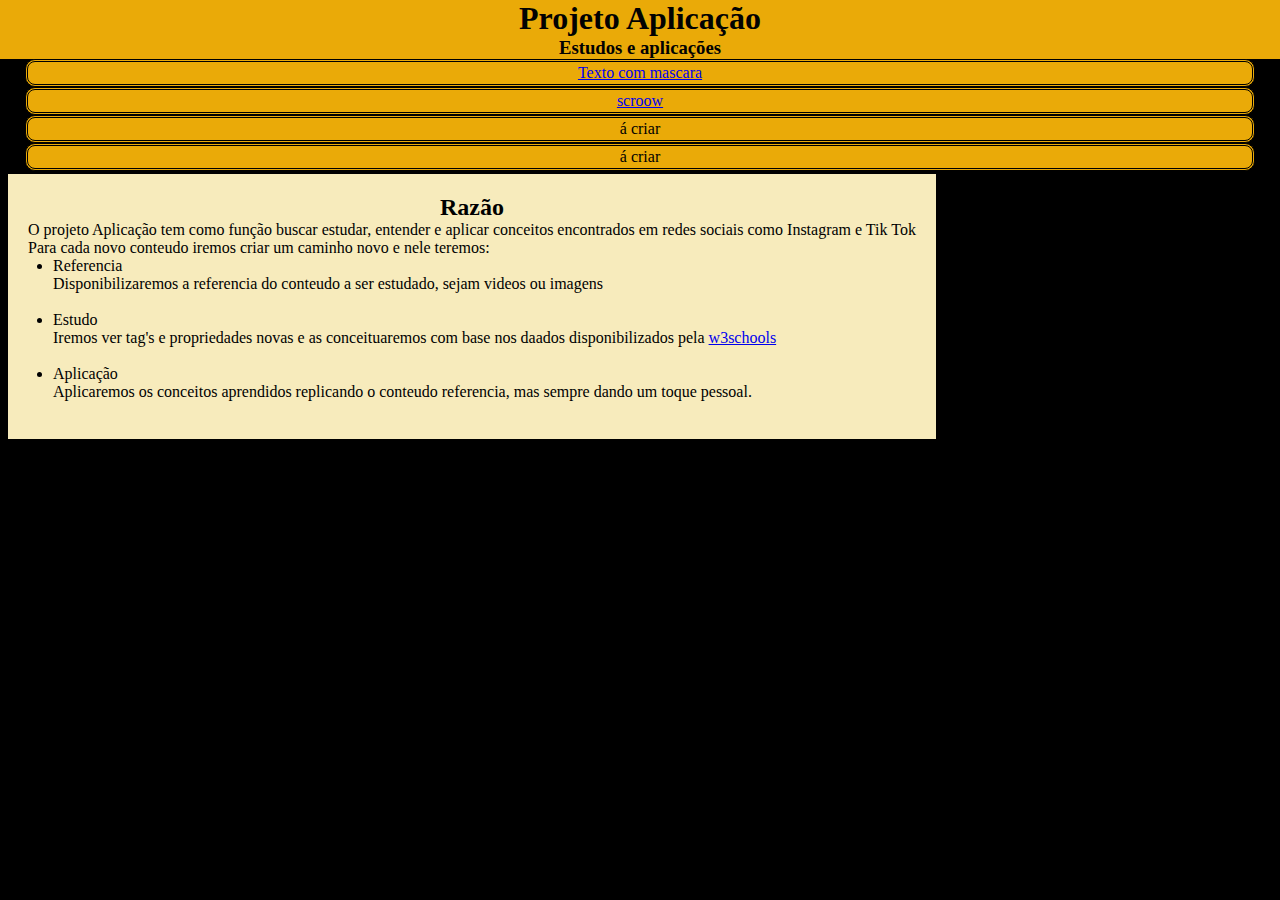
<file: index.html>
<!DOCTYPE html>
<html lang="en">
<head>
    <meta charset="UTF-8">
    <meta name="viewport" content="width=device-width, initial-scale=1.0">
    <title>Projeto Aplicação</title>
    <link rel="stylesheet" href="index.css">
</head>
<body>
    <header>
        <h1>Projeto Aplicação</h1>
        <h3>Estudos e aplicações</h3>
    </header>
     
    <aside>
        <nav>
                <ul>
                    <li class="item-menu">
                        <a href="texto com mascara/texto-com-mascara.html">Texto com mascara</a>
                    </li>
                    <li class="item-menu">
                        <a href="scrow/scroow.html">scroow</a></li>
                    <li class="item-menu">á criar</li>
                    <li class="item-menu">á criar</li>
                </ul>
        </nav>
    </aside>    
   <main>
        <article>
            <h2>Razão</h2>
            <p>O projeto Aplicação tem como função buscar estudar, entender e aplicar conceitos encontrados em redes sociais como Instagram e Tik Tok </p>
            <p>Para cada novo conteudo iremos criar um caminho novo e nele teremos:</p>
            <ul>
                <li>
                    <dt>Referencia</dt>
                    <dd>Disponibilizaremos a referencia do conteudo a ser estudado, sejam videos ou imagens</dd>
                </li>
                <br>
                <li>
                    <dt>Estudo</dt>
                    <dd>Iremos ver tag's e propriedades novas e as conceituaremos com base nos daados disponibilizados pela <a href="https://www.w3schools.com/" target="_blank" noopener noreferrer >w3schools</a></dd>
                </li>
                <br>
                <li>
                    <dt>Aplicação</dt>
                    <dd>Aplicaremos os conceitos aprendidos replicando o conteudo referencia, mas sempre dando um toque pessoal.</dd>
                </li>
            </ul>
            <br>
        </article>
        
    </main>

</body>
</html>
</file>
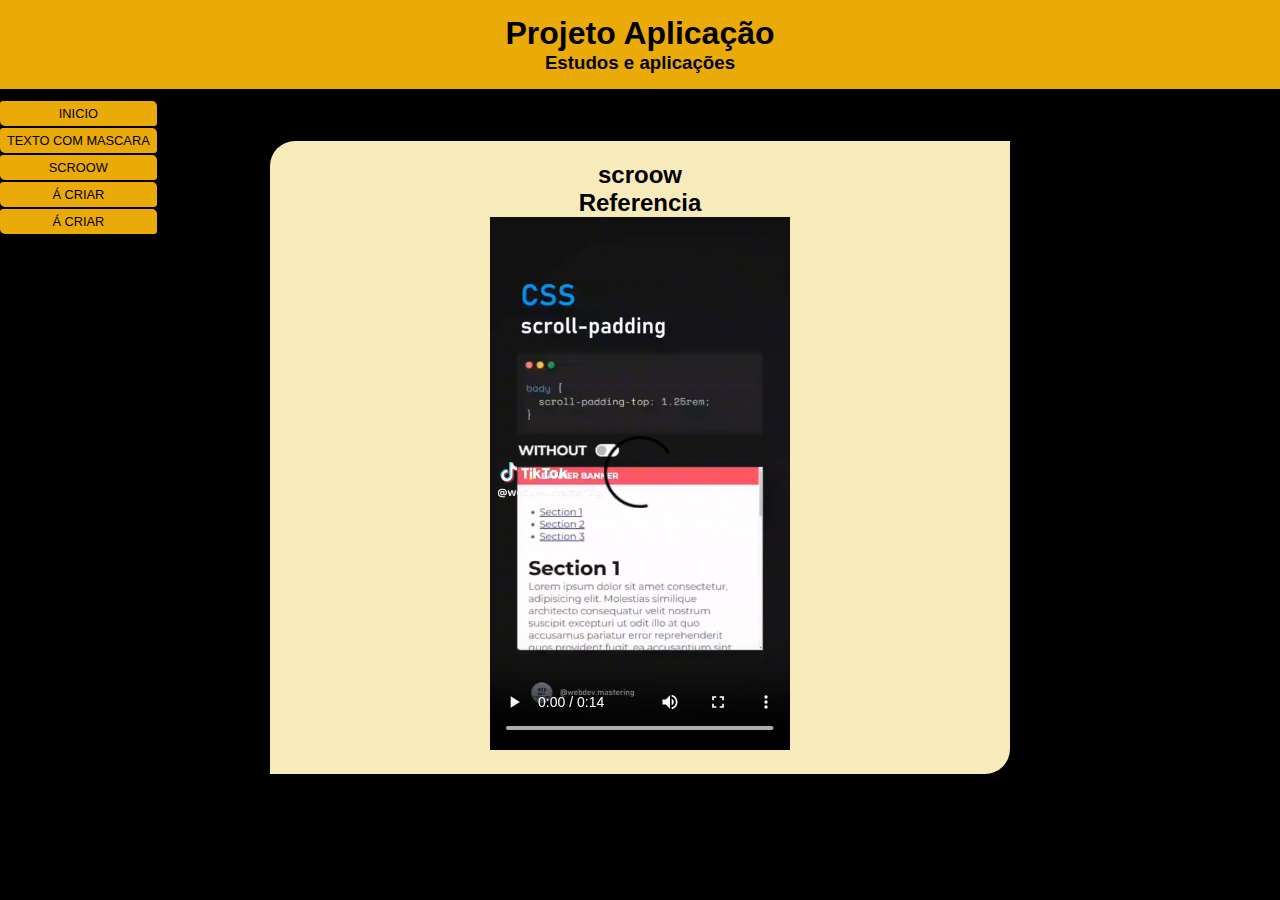
<file: scrow/scroow.html>
<!DOCTYPE html>
<html lang="en">
<head>
    <meta charset="UTF-8">
    <meta name="viewport" content="width=device-width, initial-scale=1.0">
    <title>scroow</title>
    <link rel="stylesheet" href="scroow.css">
</head>
<body>
    <header>
        <h1>Projeto Aplicação</h1>
        <h3>Estudos e aplicações</h3>
    </header>
    <aside>
        <nav>
                <ul>
                    <li class="item-menu">
                        <a href="../index.html">inicio</a>
                    </li>
                    <li class="item-menu">
                        <a href="../texto com mascara/texto-com-mascara.html">Texto com mascara</a>
                    </li>
                    <li class="item-menu">
                        <a href="scroow.html">scroow</a>
                    </li>
                    <li class="item-menu">á criar</li>
                    <li class="item-menu">á criar</li>
                </ul>
        </nav>
    </aside>
    <main>
        <article>
            <h2>scroow</h2>
            <div class="referencia">
                <h2>Referencia</h2>
                <video class="video-referencia" src="Vídeo do WhatsApp de 2024-03-21 à(s) 16.59.19_e709fcd1.mp4" controls></video>
            </div>
            
        </article>
    </main>    
    
</body>
</html>
</file>
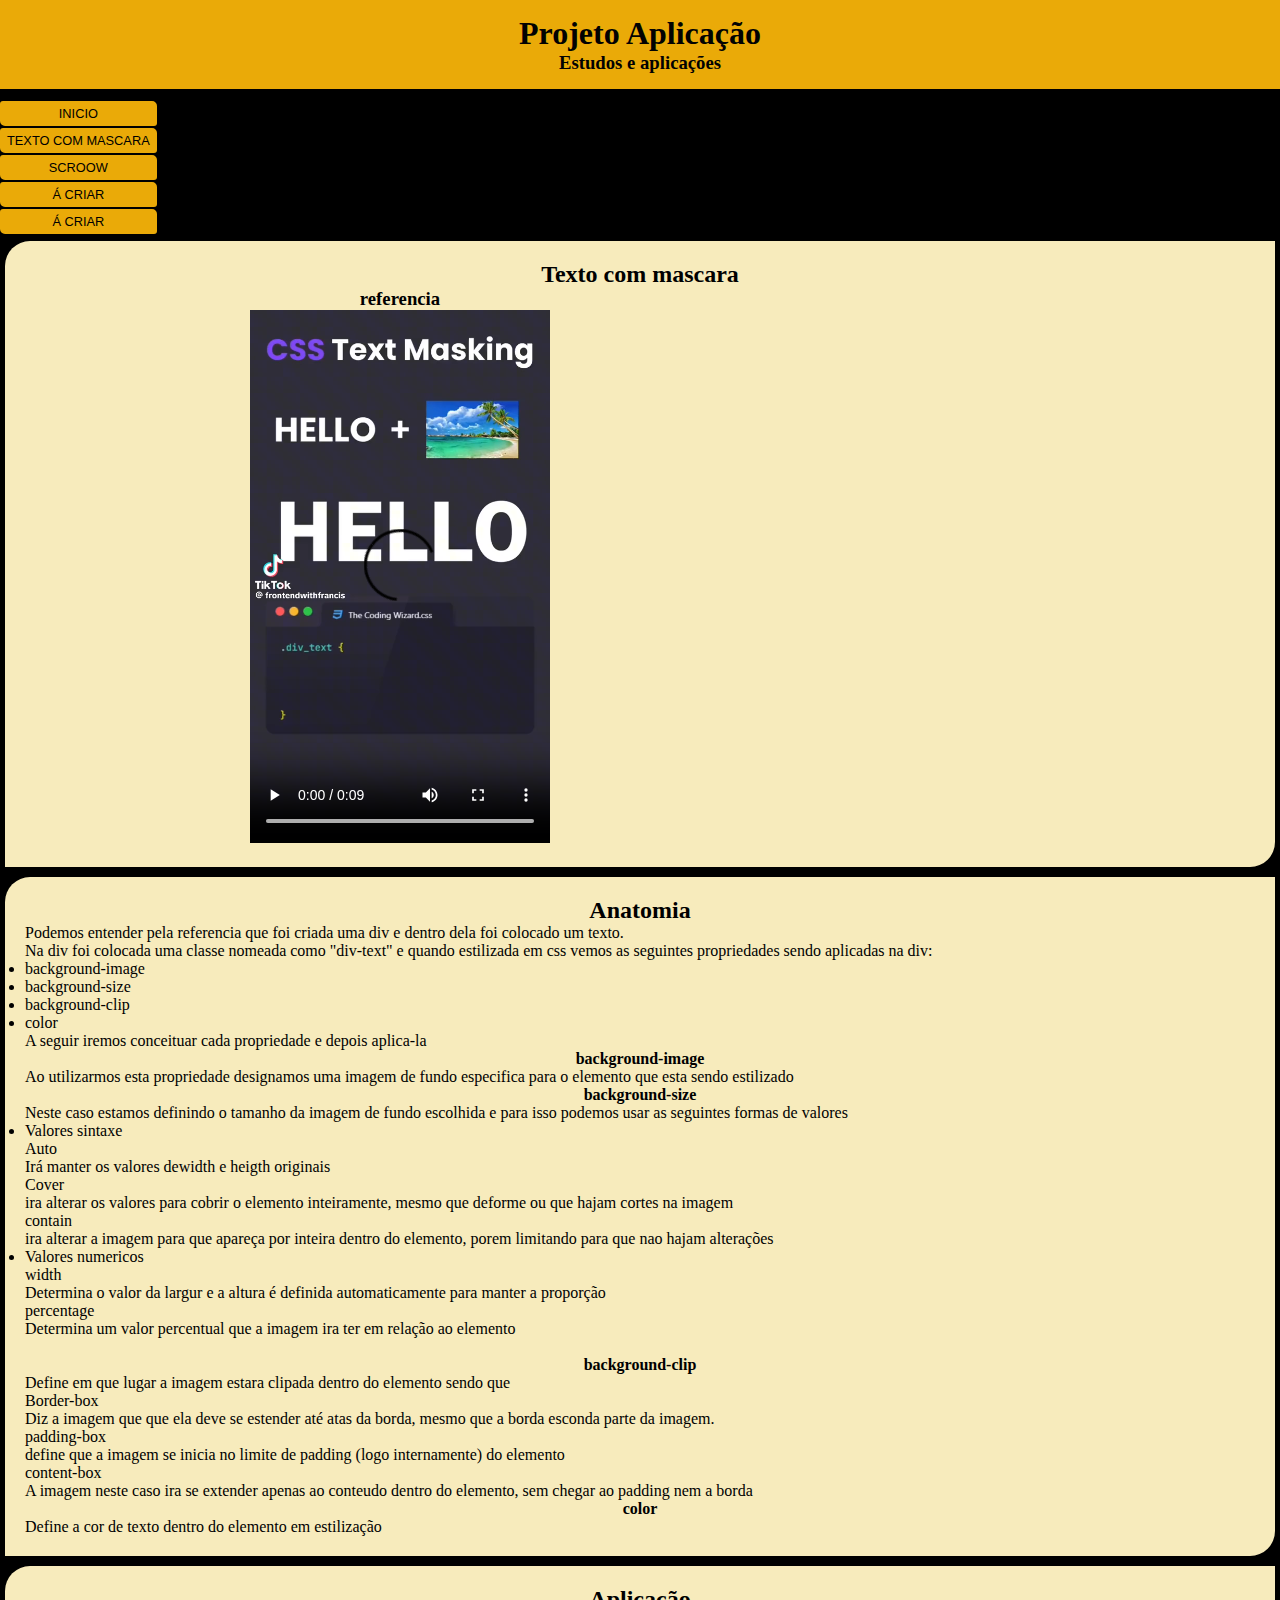
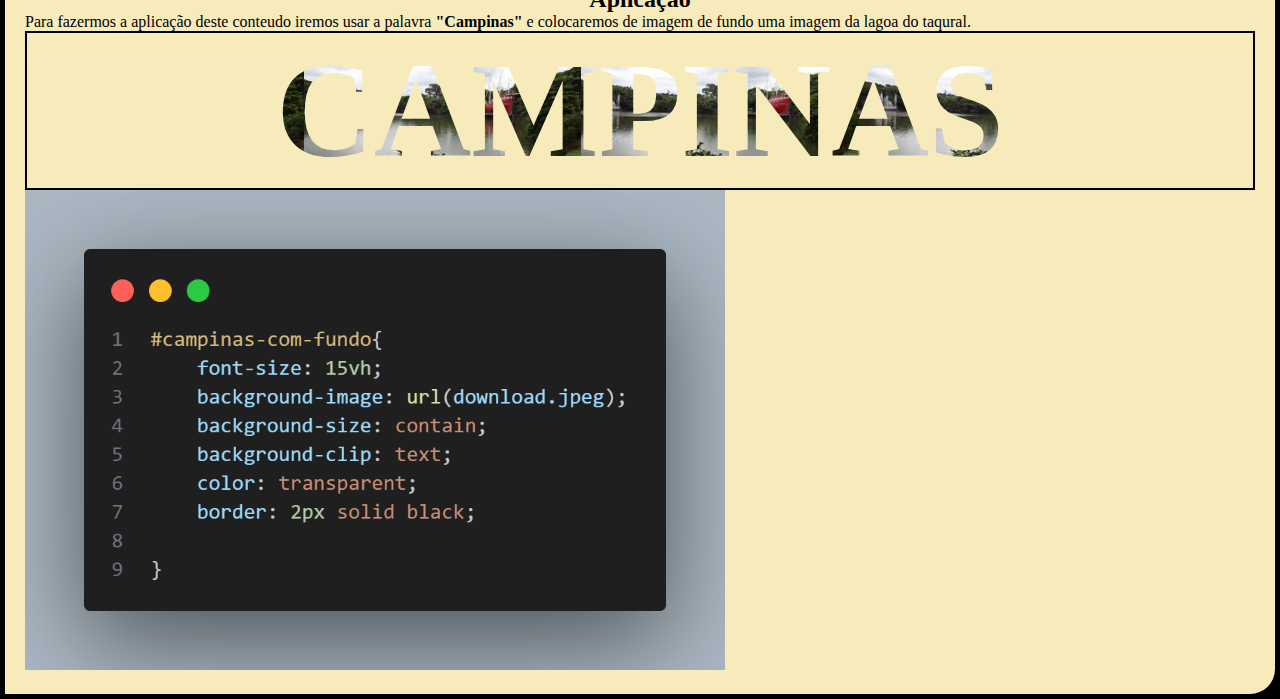
<file: texto com mascara/texto-com-mascara.html>
<!DOCTYPE html>
<html lang="en">
<head>
    <meta charset="UTF-8">
    <meta name="viewport" content="width=device-width, initial-scale=1.0">
    <title>texto com mascara</title>
    <link rel="stylesheet" href="texto-com-mascara.css">
</head>
<body>
    <header>
        <h1>Projeto Aplicação</h1>
        <h3>Estudos e aplicações</h3>
    </header>
    <aside>
        <nav>
                <ul>
                    <li class="item-menu">
                        <a href="../index.html">inicio</a>
                    </li>
                    <li class="item-menu">
                        <a href="../texto com mascara/texto-com-mascara.html">Texto com mascara</a>
                    </li>
                    <li class="item-menu">
                        <a href="scroow.html">scroow</a>
                    </li>
                    <li class="item-menu">á criar</li>
                    <li class="item-menu">á criar</li>
                </ul>
        </nav>
    </aside>
    <main>
        <article>
            <h2>Texto com mascara</h2>
            <div class="referencia">
                <h3>referencia</h3>
                <video class="video-referencia" src="video-texto-com-mascara.mp4" controls></video>
            </div>
        </article> 
        <article>   
            <div class="Anatomia">
                <h2>Anatomia</h2>
                <p>Podemos entender pela referencia que foi criada uma div e dentro dela foi colocado um texto. </p>
                <p>Na div foi colocada uma classe nomeada como "div-text"  e quando estilizada em css vemos as seguintes propriedades sendo aplicadas na div:</p>
                <ul>
                    <li>background-image</li>
                    <li>background-size</li>
                    <li>background-clip</li>
                    <li>color</li>
                </ul>
                <p>A seguir iremos conceituar cada propriedade e depois aplica-la</p>
            </div>
            <h4>background-image</h4>
            <p>Ao utilizarmos esta propriedade designamos uma imagem de fundo especifica para o elemento que esta sendo estilizado</p>

            <h4>background-size</h4>
            <p>Neste caso estamos definindo o tamanho da imagem de fundo escolhida e para isso podemos usar as seguintes formas de valores</p>
                <ul>
                    <li>
                        <p>Valores sintaxe</p>
                        <dt>Auto</dt>
                        <dd>Irá manter os valores dewidth e heigth originais</dd>
                        <dt>Cover</dt>
                        <dd>ira alterar os valores para cobrir o elemento inteiramente, mesmo que deforme ou que hajam cortes na imagem</dd>
                        <dt>contain</dt>
                        <dd>ira alterar a imagem para que apareça por inteira dentro do elemento, porem limitando para que nao hajam alterações</dd>
                    </li>
                    <li>
                        <p>Valores numericos</p>
                        <dt>width</dt>
                        <dd>Determina o valor da largur e a altura é definida automaticamente para manter a proporção</dd>
                        <dt>percentage</dt>
                        <dd>Determina um valor percentual que a imagem ira ter em relação ao elemento</dd>
                    </li>
                </ul>
            <br>
            <h4>background-clip</h4>
            <p>Define em que lugar a imagem estara clipada dentro do elemento sendo que</p>
                <dl>
                    <dt>Border-box</dt>
                    <dd>Diz a imagem que que ela deve se estender até atas da borda, mesmo que a borda esconda parte da imagem.</dd>
                    <dt>padding-box</dt>
                    <dd>define que a imagem se inicia no limite de padding (logo internamente) do elemento</dd>
                    <dt>content-box</dt>
                    <dd>A imagem neste caso ira se extender apenas ao conteudo dentro do elemento, sem chegar ao padding nem a borda</dd>
                </dl>
            <h4>color</h4>
            <p>Define a cor de texto dentro do elemento em estilização</p>
        </article>
        <article>
            <h2>Aplicação</h2>
            <p>Para fazermos a aplicação deste conteudo iremos usar a palavra <strong>"Campinas"</strong> e colocaremos de imagem de fundo uma imagem da lagoa do taqural.</p>
            <h2 id="campinas-com-fundo">CAMPINAS</h2>
            <img src="code.png" alt="codigo da aplicação" width="700px">
            
        </article>
        
    </main>
</body>
</html>
</file>
<file: index.css>
*{
    margin: 0px;
    padding:0px;
}

h1, h2, h3, h4, h5, h6{
    text-align: center;
}
body{
    height: 100vh;
    box-sizing: border-box;
    background-color: rgb(0, 0, 0);
   
}
header{
    background-color: #EAAA08;
    color: rgb(2, 2, 2);

}
.item-menu{
    border: black double;
    border-radius: 10px;
    padding: 2px 5px;
    text-align: center;
    background-color: #EAAA08;
}    
main{
    display: flex;
    margin: 3px;
}
article{
    margin: 0px 5px;
    padding: 20px;
    background-color: rgb(247, 235, 188) ;
}
ul{
   margin: 0px 25px;
}
</file>
<file: scrow/scroow.css>
*{
    margin: 0px;
    padding:0px;
}

h1, h2, h3, h4, h5, h6{
    text-align: center;
    font-family: Arial, Helvetica, sans-serif;
}
body{
    height: 100vh;
    box-sizing: border-box;
    background-color: rgb(0, 0, 0);
   
}
header{
    background-color: #EAAA08;
    color: rgb(2, 2, 2);
    padding: 15px 0px;

}
nav{
    display: flex;
    margin-top: 10px;
    background-attachment: scroll;
}
.item-menu{
    
    border-radius: 3px 5px;
    padding: 5px 7px;
    text-align: center;
    background-color: #EAAA08;
    margin: 2px 0px;
    text-transform: uppercase;
    font-family: Arial, Helvetica, sans-serif;
    font-size: 0.8em;
    width: auto;
}
.item-menu>a{
    text-decoration: none;
    color: black;
}
.item-menu:hover{
    font-weight: bold;
    border: #EAAA08;
    color: #EAAA08;
    background-color: black;
    transition:  1s;
}
.item-menu>a:hover{
    color: #EAAA08;
    transition: 0.8s;
}       
main{
    width: 750px;
    margin: auto;
    margin-top: -100px;


}
article{
    margin: 5px 5px;
    padding: 20px;
    background-color: rgb(247, 235, 188) ;
    border-radius: 25px 0px;
}
.referencia{
    text-align: center;
    max-width: 750px;
}
.video-referencia{
    width: 300px;
}
</file>
<file: texto com mascara/texto-com-mascara.css>
*{
    margin: 0px;
    padding:0px;
}

h1, h2, h3, h4, h5, h6{
    text-align: center;
}
body{
    height: 100vh;
    box-sizing: border-box;
    background-color: rgb(0, 0, 0);
   
}
header{
    background-color: #EAAA08;
    color: rgb(2, 2, 2);
    padding: 15px 0px;

}
nav{
    display: flex;
    margin-top: 10px;
    background-attachment: scroll;
}
.item-menu{
    
    border-radius: 3px 5px;
    padding: 5px 7px;
    text-align: center;
    background-color: #EAAA08;
    margin: 2px 0px;
    text-transform: uppercase;
    font-family: Arial, Helvetica, sans-serif;
    font-size: 0.8em;
    width: auto;
}
.item-menu>a{
    text-decoration: none;
    color: black;
}
.item-menu:hover{
    font-weight: bold;
    border: #EAAA08;
    color: #EAAA08;
    background-color: black;
    transition:  1s;
}
.item-menu>a:hover{
    color: #EAAA08;
    transition: 0.8s;
}       
main{
    display: flex;
    flex-direction: column;
    justify-content: center;
    justify-items: center;
    margin: auto;

}
article{
    margin: 5px 5px;
    padding: 20px;
    background-color: rgb(247, 235, 188) ;
    border-radius: 25px 0px;
}
.referencia{
    text-align: center;
    max-width: 750px;
}
.video-referencia{
    width: 300px;
}
#campinas-com-fundo{
    font-size: 15vh;
    background-image: url(download.jpeg);
    background-size: contain;
    background-clip: text;
    color: transparent;
    border: 2px solid black;

}
</file>
